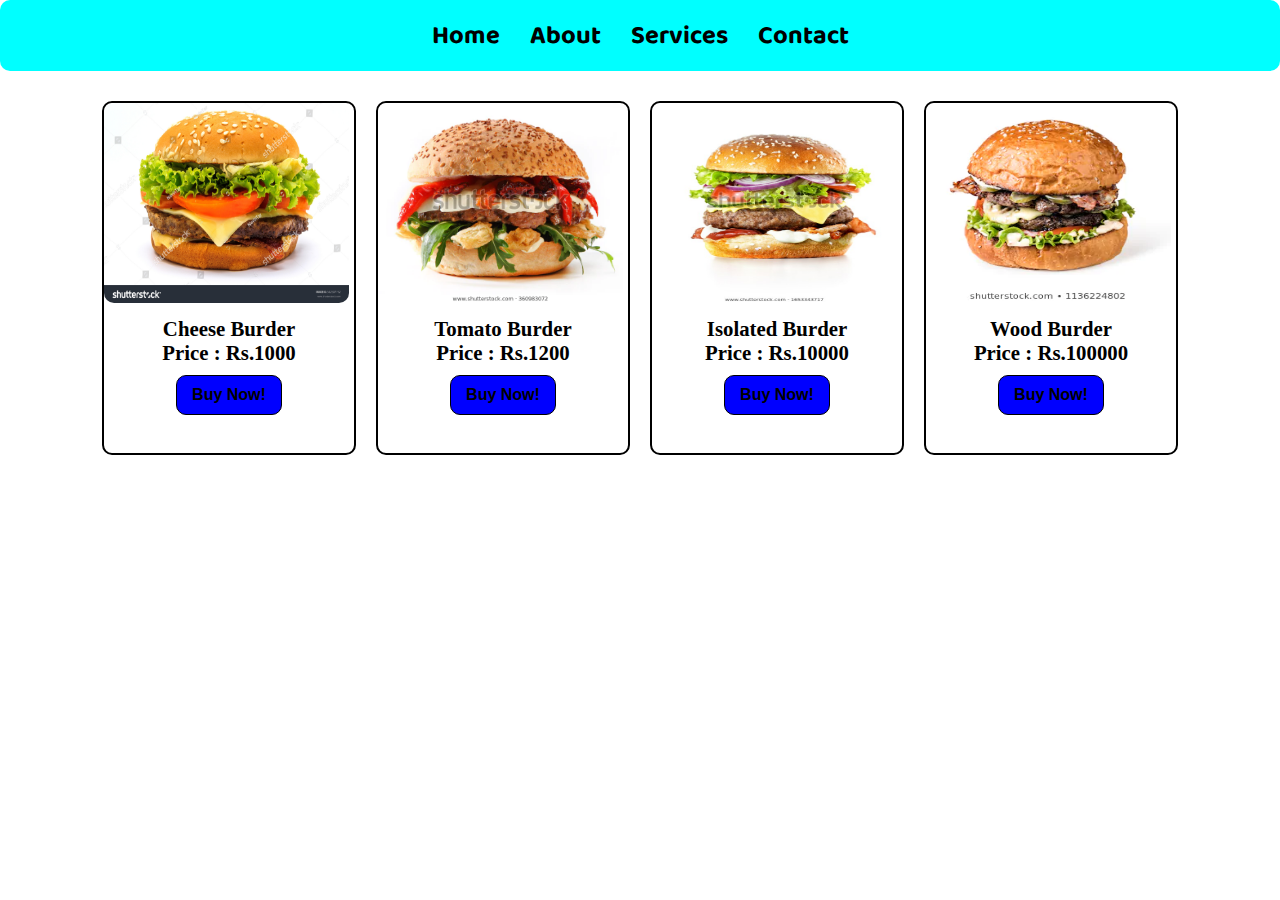
<file: service.html>
<!DOCTYPE html>
<html lang="en">

<head>
    <meta charset="UTF-8">
    <meta name="viewport" content="width=device-width, initial-scale=1.0">
    <link rel="stylesheet" href="css/style.css">
    <link href="https://fonts.googleapis.com/css2?family=Baloo+2:wght@700&display=swap" rel="stylesheet">
    <title>service</title>
    <style>
        @media (max-width: 1050px) {
            #service {
                display: flex;
                /* margin: auto; */
                flex-direction: column;
                align-items: center;
            }

            #service #box1 {
                margin-top: 80;
            }

            nav {
                overflow: hidden;
                position: sticky;
                top: 0;
            }
        }
        @media (max-width: 400px){
            nav{
                overflow: hidden;
                position: sticky;
                top: 0;
            }
            nav .navigation li{
                font-size : 1.4rem;
            }
        }
    </style>
</head>

<body>
    <nav>
        <ul class="navigation">
            <li><a href="index.html">Home</a></li>
            <li><a href="about.html">About</a></li>
            <li><a onclick="auth()">Services</a></li>
            <li><a href="contact.html">Contact</a></li>
        </ul>
    </nav>
    <div id="service" class="service">
        <div id="box1" class="box">
            <img src="burger/cheese.jpg" alt="burger">
            <div class="card1">
                <b>Cheese Burder</b>
                <b>Price : Rs.1000</b>
            </div>
            <div>
                <button class="btn" type="submit" onclick="move()">Buy Now!</button>
            </div>
        </div>
        <div class="box">
            <img src="burger/tomato.webp" alt="burger">
            <div class="card1">
                <b>Tomato Burder</b>
                <b>Price : Rs.1200</b>
            </div>
            <div>
                <button class="btn" type="submit" onclick="move()">Buy Now!</button>
            </div>
        </div>
        <div class="box">
            <img src="burger/isolated.jpg" alt="burger">
            <div class="card1">
                <b>Isolated Burder</b>
                <b>Price : Rs.10000</b>
            </div>
            <div>
                <button class="btn" type="submit" onclick="move()">Buy Now!</button>
            </div>
        </div>
        <div class="box">
            <img src="burger/wood.webp" alt="burger">
            <div class="card1">
                <b>Wood Burder</b>
                <b>Price : Rs.100000</b>
            </div>
            <div>
                <button class="btn" type="submit" onclick="move()">Buy Now!</button>
            </div>
        </div>
    </div>
    <script src="js/script.js"></script>
    <script>
        // if(localStorage.getItem('register') == null){

        // }
        // else{
        //     window.location = "service2.html"
        // }
        function move() {
            if (localStorage.getItem('register') == null) {
                window.location = "Registration.html"
            } else {
                window.location = "login.html"
            }
        }
    </script>
</body>

</html>
</file>
<file: css/style.css>
*{
    margin: 0;
    padding: 0;
}
nav .navigation{
    display: flex;
    list-style: none;
    justify-content: center;
    align-items: center;
    background-color: aqua;
    border-radius: 10px;
}
nav .navigation li{
    padding: 15px;
    font-size: 1.6rem;
    border-radius: 10px;
    font-family: 'Baloo 2', cursive;
    font-weight: bold;
}
nav .navigation li a{
    color: black;
    text-decoration: none;
    cursor: pointer;
}
nav .navigation li:hover{
    background-color: white;
    color: black;
}
.header{
    display: flex;
    flex-direction: column;
    justify-content: center;
    align-items: center;
    font-size: 3rem;
    font-family:Cambria, Cochin, Georgia, Times, 'Times New Roman', serif;  
    /* margin-top: 50px; */
    height: 500px;
    /* border: 1px solid black; */
}
.header h1{
    text-align: center;
}
.header p{
    margin-top: 10px;
    color:darkblue;
    text-align: center;
}
.header::before{
    content: "";
    background:url("../img/bg.jfif") no-repeat center center/cover;
    position: absolute;
    top: 64px;
    height: 100%;
    width: 100%;
    z-index: -1;
    opacity: 0.7;
    /* border: 1px solid red; */
}
#contact{
    display: flex;
    flex-direction: column;
    align-items: center;
    height: 600px;
    /* border: 1px solid black; */

}
#contact h3{
    margin: 20px;
    font-size: 3rem;
}
#contact form{
    display: flex;
    flex-direction: column;
    align-items: center;
    width: 50%;
}
#contact form input{
    padding: 15px;
    border-radius: 10px;
    outline: none;
    margin: 10px;
    width: 70%;
    border: none;
    font-weight: bold;
    border-bottom: 2px solid black;
    /* border: 1px solid black; */
    background: transparent;
    
}
::placeholder{ 
    color: black;
    font-size: 1rem;
    font-weight: bold;
}
#contact form textarea{
    padding: 15px;
    border-radius: 10px;
    background: transparent;
    outline: none;
    margin: 8px;
    width: 70%;
    /* border: none; */
    border: 1px solid black;
}
.btn{
    padding: 10px 15px;
    border-radius: 10px;
    background-color: blue;
    font-size: medium;
    font-weight: bold;
    outline: none;
    border: 1px solid black;
}
#contact::before{
    content: "";
    /* background: url("http://source.unsplash.com/1300x500/?code") no-repeat center center/cover; */
    position: absolute;
    top: 64px;
    height: 100%;
    width: 100%;
    z-index: -1;
    opacity: 0.9;
    /* border: 1px solid red; */
}
.service{
    /* border: 1px solid black; */
    display: flex;
    justify-content: center;
}
.service .box{
    border: 2px solid black;
    margin: 30px 10px;
    height: 350px;
    width: 250px;
    border-radius: 10px;
}
.service .box img{
    height: 200px;
    width: 245px;
    border-radius: 10px;
}
.service .box .card1{
    /* border: 1px solid black; */
    display: flex;
    flex-direction: column;
    align-items: center;    
    justify-content: center;
    font-size: 1.3rem;
    padding: 10px 0px;
    /* padding: 10px; */
}
.service .box div{
    display: flex;
    align-items: center;
    justify-content: center;
}
form .register{
    display: flex;
    flex-direction: column;
    align-items: center;
    justify-content: center;
    margin-top: 20px;
    /* border: 1px solid black; */
}
form .register input{
    margin: 10px 0px;
    padding: 10px 15px;
    border-radius: 10px;
    width: 400px;
    outline: none;
}
form .register input::placeholder{
    padding-left: 0px;
}
.login{
    display: flex;
    flex-direction: column;
    align-items: center;
    justify-content: center;
    /* border: 1px solid black; */
}
.heading h1{
    margin: 10px 0px;
    font-size: 3rem;
    font-family: cursive;
}
.login input{
    margin: 20px 10px;
    padding: 10px 15px;
    border-radius: 10px;
    outline: none;
}
.divpr{
    display: flex;
    align-items: center;
    justify-content: center;
}
#regist{
    padding: 0px 5px;
    text-align: center;
}
.unregist{
    text-align: center;
}
</file>
